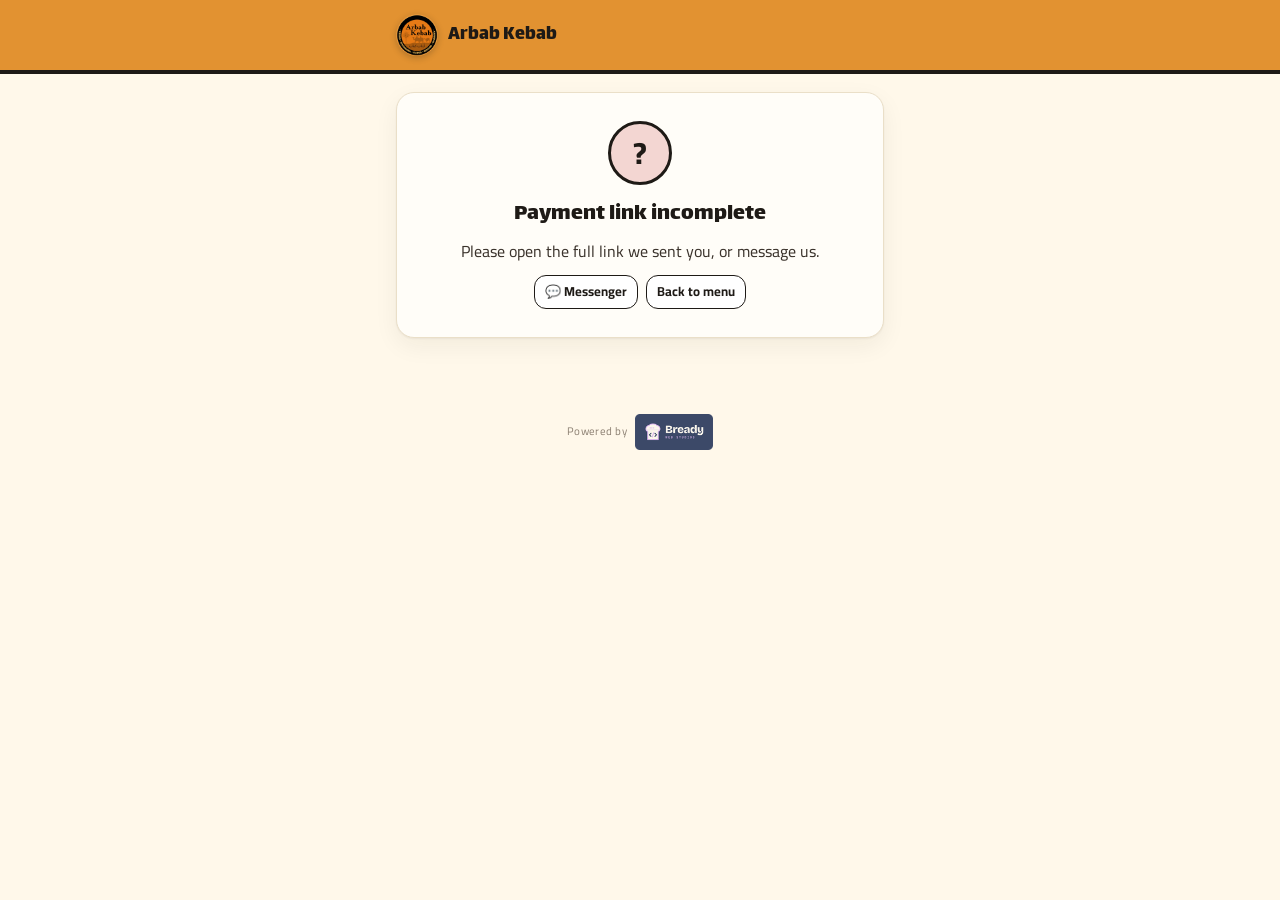
<file: arbab-kebab-site/pay.html>
<!doctype html>
<html lang="en-PH">
<head>
<meta charset="utf-8">
<meta name="viewport" content="width=device-width, initial-scale=1">
<meta name="robots" content="noindex,nofollow">
<title>Pay with GCash · Arbab Kebab</title>
<link rel="icon" href="favicon.svg" type="image/svg+xml">
<meta name="theme-color" content="#E29231">
<link rel="preconnect" href="https://fonts.googleapis.com">
<link rel="preconnect" href="https://fonts.gstatic.com" crossorigin>
<link href="https://fonts.googleapis.com/css2?family=Cairo:wght@400;500;600;700;800&family=Lalezar&display=swap" rel="stylesheet">
<link rel="stylesheet" href="css/pay.css">
</head>
<body>
<header class="top"><div class="in"><a href="./"><img class="mark" src="images/brand/logo-128.png" alt="" width="42" height="42">Arbab Kebab</a></div></header>

<main id="main"><div class="skeleton" aria-label="Loading"></div></main>
<footer class="credit-foot"><a class="credit" href="https://breadywebstudio.vercel.app/" target="_blank" rel="noopener" title="Website by Bready Web Studios"><span>Powered by</span><img src="images/brand/bready-logo.png?v=2" alt="Bready Web Studios" width="78" height="36"></a></footer>
<div class="toast" id="toast" role="status" aria-live="polite"></div>

<script src="config.js"></script>
<script src="js/image-optimize.js"></script>
<script src="js/pay.js"></script>
<script src="track.js" defer></script>
</body>
</html>
</file>
<file: arbab-kebab-site/css/pay.css>
@charset "UTF-8";
:root{--saffron:#E29231;--saffron-soft:#FCE7AE;--ember:#E0701C;--ember-dark:#B9530C;--char:#1E1A16;--char-2:#3A322B;--cream:#FFF8EA;--paper:#FFFDF8;--line:#EADFC8;--muted:#7A6D5F;--ok:#2F7D4F;--gcash:#0B5FD7}
*{box-sizing:border-box}
[hidden]{display:none!important}
body{margin:0;background:var(--cream);color:var(--char);font-family:Cairo,system-ui,sans-serif;line-height:1.5;-webkit-font-smoothing:antialiased}
button,input{font:inherit;color:inherit}
.top{background:var(--saffron);border-bottom:4px solid var(--char)}
.top .in{max-width:520px;margin:0 auto;padding:14px 16px;display:flex;align-items:center;gap:10px}
.mark{width:42px;height:42px;border-radius:50%;flex:none;box-shadow:0 2px 6px rgba(30,26,22,.25)}
.top a{display:flex;align-items:center;gap:10px;color:var(--char);text-decoration:none;font-family:Lalezar,Cairo,sans-serif;font-weight:400;font-size:20px}
:focus-visible{outline:3px solid var(--ember);outline-offset:2px}
.btn{transition:background .15s ease,transform .15s ease}
.btn:active{transform:scale(.97)}
main{max-width:520px;margin:0 auto;padding:18px 16px 48px}
.card{background:var(--paper);border:1px solid var(--line);border-radius:18px;padding:18px;margin-bottom:14px;box-shadow:0 1px 2px rgba(30,26,22,.05),0 8px 24px rgba(30,26,22,.06)}
h1{font-family:Lalezar,Cairo,sans-serif;font-weight:400;font-size:28px;line-height:1.1;margin:0 0 4px}
.sub{color:var(--muted);margin:0}
.ref{font-family:Cairo,system-ui,sans-serif;background:var(--saffron-soft);padding:2px 8px;border-radius:6px;font-weight:700;letter-spacing:.03em}
.order-number{display:inline-block;background:var(--saffron);border:2px solid var(--char);border-radius:9px;padding:4px 10px;color:var(--char);font-size:18px;font-weight:800;letter-spacing:.03em}
.amount{display:flex;align-items:end;justify-content:space-between;gap:12px;margin-top:14px;padding-top:14px;border-top:2px solid var(--char)}
.amount .l{font-weight:700}
.amount .v{font-family:Lalezar,Cairo,sans-serif;font-weight:400;font-size:40px;line-height:1;font-variant-numeric:tabular-nums}
details{margin-top:10px}
details.resend{margin:4px 0 0}
details.resend > summary{padding:12px 14px;border:1.5px dashed var(--line);border-radius:12px;background:#fff;text-align:center}
details.resend[open] > summary{margin-bottom:10px}
summary{cursor:pointer;color:var(--char-2);font-weight:600;font-size:14px}
table{width:100%;border-collapse:collapse;font-size:14px;margin-top:8px}
td{padding:5px 0;border-bottom:1px dashed var(--line);vertical-align:top}
td.p{text-align:right;white-space:nowrap}
.o{color:var(--muted);font-size:12.5px}
.step{display:flex;gap:10px;align-items:baseline;margin:0 0 10px}
.step b{flex:none;width:26px;height:26px;border-radius:50%;background:var(--char);color:#fff;display:grid;place-items:center;font-size:13px}
.step h2{font-size:18px;margin:0}
.qr{display:block;width:min(260px,80%);margin:8px auto 10px;border-radius:14px;border:1px solid var(--line);background:#fff;padding:8px}
.center{text-align:center}
.row{display:flex;align-items:center;justify-content:space-between;gap:10px;background:#fff;border:1.5px solid var(--line);border-radius:12px;padding:10px 12px;margin-top:8px}
.row .k{font-size:12px;color:var(--muted);font-weight:600}
.row .val{font-weight:800;font-size:17px;font-variant-numeric:tabular-nums;word-break:break-all}
.btn{display:inline-flex;align-items:center;justify-content:center;gap:6px;border:2px solid var(--char);background:#fff;border-radius:12px;padding:9px 14px;font-weight:700;text-decoration:none;color:var(--char);cursor:pointer;white-space:nowrap}
.btn.sm{padding:6px 10px;font-size:13px;border-width:1.5px}
.btn.dark{background:var(--char);color:#fff;width:100%;padding:14px;font-size:16px}
.btn:disabled{opacity:.55;cursor:default}
.hint{font-size:13px;color:var(--muted);margin:8px 0 0}
label{display:block;font-weight:600;font-size:14px;margin:12px 0 4px}
input{width:100%;padding:12px;border:1.5px solid var(--line);border-radius:12px;background:#fff;font-size:17px}
input:focus{outline:none;border-color:var(--ember)}
input[type=file]{font-size:14px}
.err{color:#B3261E;font-size:14px;min-height:1.2em;margin:8px 0}
.state{text-align:center;padding:28px 18px}
.state .icon{width:64px;height:64px;margin:0 auto 12px;border-radius:50%;display:grid;place-items:center;font-size:30px;font-weight:800;border:3px solid var(--char)}
.state .icon.ok{background:#CFEBD9}
.state .icon.wait{background:var(--saffron-soft)}
.state .icon.bad{background:#F3D6D2}
.state h2{font-family:Lalezar,Cairo,sans-serif;font-weight:400;font-size:24px;margin:0 0 6px}
.state p{color:var(--char-2);margin:0 0 6px}
.proof-image{display:block;width:min(100%,420px);max-height:70vh;object-fit:contain;margin:12px auto 0;border:1px solid var(--line);border-radius:12px;background:#fff}
.links{display:flex;gap:8px;justify-content:center;flex-wrap:wrap;margin-top:12px}
.done-ref{margin:0 0 6px;font-size:16px}
.done-ref b{font-family:Cairo,system-ui,sans-serif;letter-spacing:.04em;background:var(--saffron-soft);padding:2px 8px;border-radius:6px}
.chat-box{margin:16px 0 0;padding:14px;border:1.5px solid var(--line);border-radius:14px;background:#fff;text-align:center}
.card > .chat-box{margin:0;border:0;padding:0;background:none}
.chat-box .chat-title{margin:0 0 10px;font-weight:800;font-size:17px;color:#FF5F1F}
.chat-title span{margin:0 0 10px;font-weight:700;color:#FF5F1F}
.chat-sub{margin:-6px 0 8px;font-size:13.5px;color:var(--char-2)}
.chat-msg{margin:0;padding:10px 12px;text-align:left;background:var(--saffron-soft);border:1.5px dashed var(--saffron);border-radius:10px;font:13px/1.5 Cairo,system-ui,sans-serif;color:var(--char);white-space:pre-wrap;word-break:break-word;max-height:260px;overflow:auto}
.chat-copy{width:100%;margin:10px 0 8px;padding:12px;border:2px solid var(--char);border-radius:12px;background:#fff;color:var(--char);font:inherit;font-weight:700;cursor:pointer}
.chat-copy.done{background:var(--char);color:#fff}
.chat-btns{display:flex;gap:8px}
.chat-btn{flex:1;display:flex;align-items:center;justify-content:center;gap:6px;padding:12px 10px;border-radius:12px;font-weight:700;text-decoration:none;color:#fff}
.chat-btn.messenger{background:#0866FF}
.chat-btn.instagram{background:linear-gradient(45deg,#F58529,#DD2A7B 55%,#8134AF)}
.chat-logo{width:30px;height:30px;border-radius:50%;background:#fff;object-fit:cover;flex:none}
.toast{position:fixed;left:50%;bottom:24px;transform:translateX(-50%);background:var(--char);color:#fff;padding:10px 16px;border-radius:999px;font-weight:600;font-size:14px;opacity:0;transition:.2s;pointer-events:none;white-space:nowrap}
.toast.show{opacity:1}
.skeleton{height:120px;border-radius:18px;background:linear-gradient(90deg,#f3ead7,#fbf4e4,#f3ead7);background-size:200% 100%;animation:sh 1.2s infinite}
@keyframes sh{to{background-position:-200% 0}}
.credit-foot{text-align:center;padding:0 16px 28px}
.credit{display:inline-flex;align-items:center;gap:8px;margin-top:14px;opacity:.85;transition:opacity .2s;text-decoration:none;color:var(--muted);font-size:11px;letter-spacing:.04em}
.credit:hover,.credit:focus-visible{opacity:1}
.credit img{height:36px;width:auto;display:block;box-sizing:content-box;}
</file>
